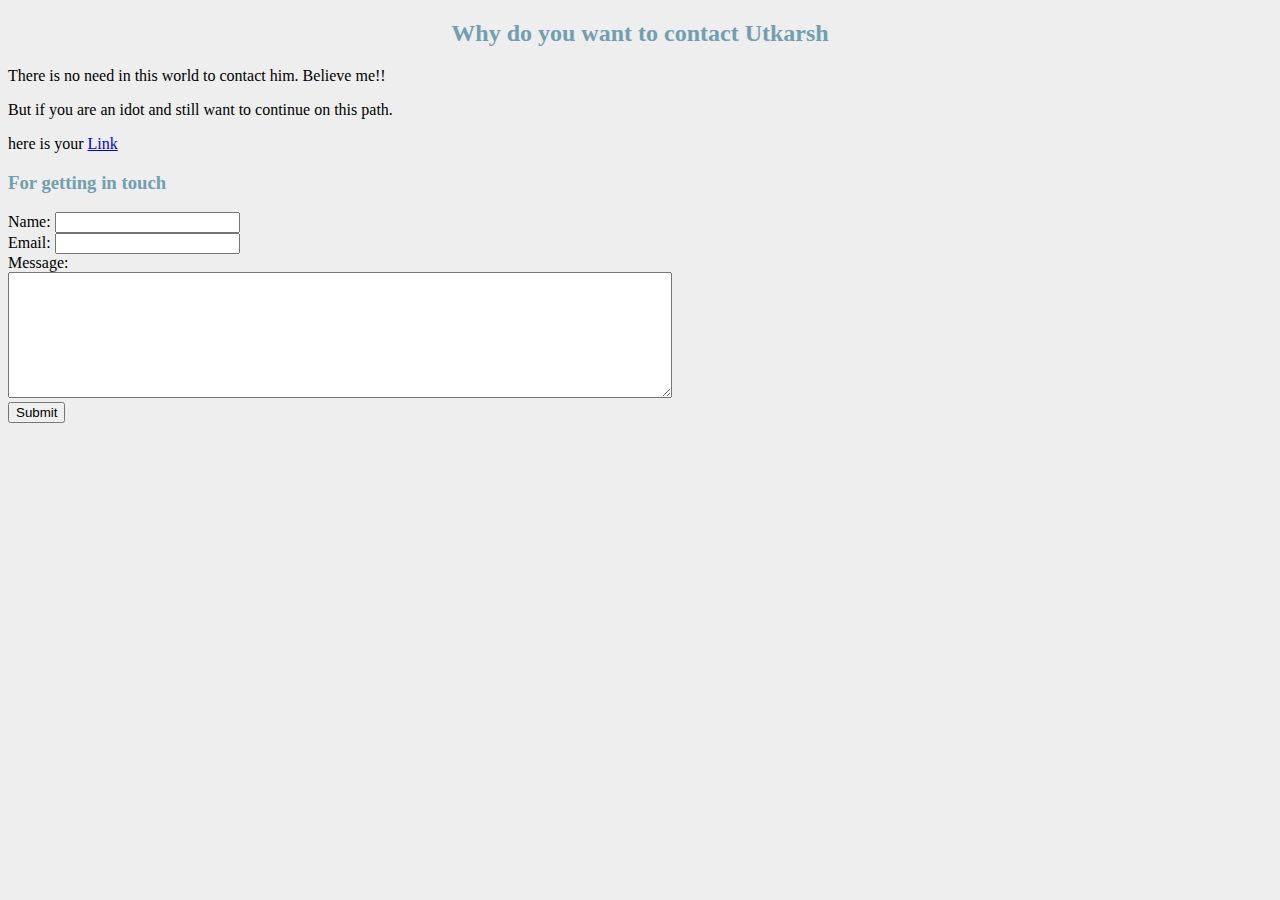
<file: contact.html>
<!DOCTYPE html>
<html lang="en" dir="ltr">

<head>
  <meta charset="utf-8">
  <title>Contact</title>
  <link rel="stylesheet" href="css/style.css">
</head>

<body>
  <center>
    <h2>Why do you want to contact <strong>Utkarsh</strong></h2>
  </center>

  <p>
    There is no need in this world to contact him. Believe me!!
  </p>
  <p>
    But if you are an idot and still want to continue on this path.
  </p>
  <p>
    here is your <a href="link.html">Link</a>

  </p>
  <h3>For getting in touch</h3>
  <!-- Add a form here -->
  <form action="mailto:utkarsh.c137@gmail.com" method="post" enctype="text/plain">
    <label>Name:</label>
    <input type="text" name="Name" value=""><br>
    <label>Email:</label>
    <input type="email" name="Email" value=""><br>
    <label>Message:</label><br>
    <textarea name="Message" rows="8" cols="80"></textarea><br>
    <input type="submit" name="">
  </form>
</body>

</html>
</file>
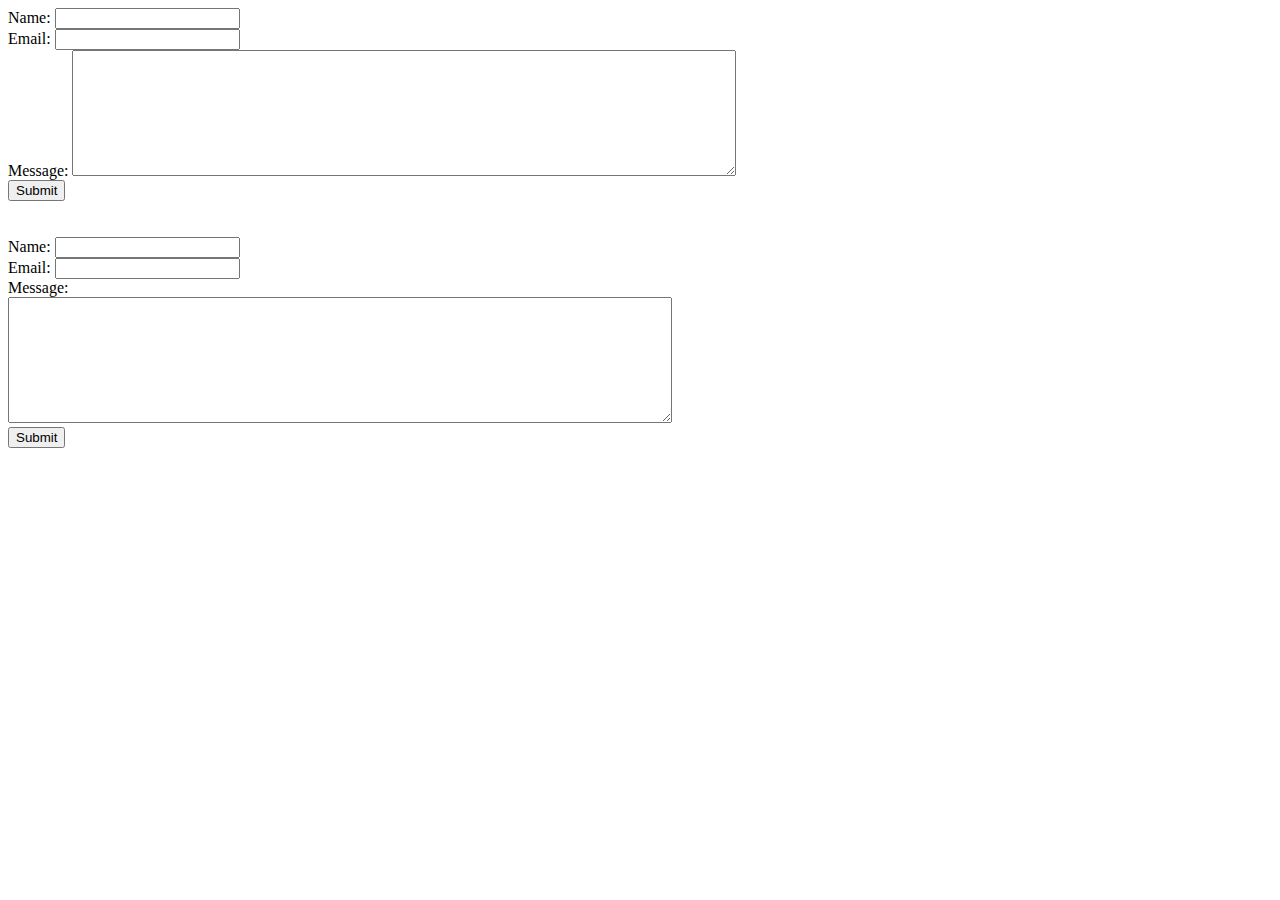
<file: delete.html>
<!DOCTYPE html>
<html lang="en" dir="ltr">
  <head>
    <meta charset="utf-8">
    <title></title>
  </head>
  <body>
    <form action="mailto:utkarsh.c137@gmail.com" method="post" enctype="text/plain"
      <label>Name:</label>
      <input type="text" name="Name" value=""><br>
      <label>Email:</label>
      <input type="email" name="Email" value=""><br>
      <label>Message:</label>
      <textarea name="Message" rows="8" cols="80"></textarea><br>
      <input type="submit" name="">
    </form>
    <br>
    <br>
    <form action="mailto:utkarsh.c137@gmail.com" method="post" enctype="text/plain">
      <label>Name:</label>
      <input type="text" name="Name" value=""><br>
      <label>Email:</label>
      <input type="email" name="Email" value=""><br>
      <label>Message:</label><br>
      <textarea name="Message" rows="8" cols="80"></textarea><br>
      <input type="submit" name="">
    </form>
  </body>
</html>
</file>
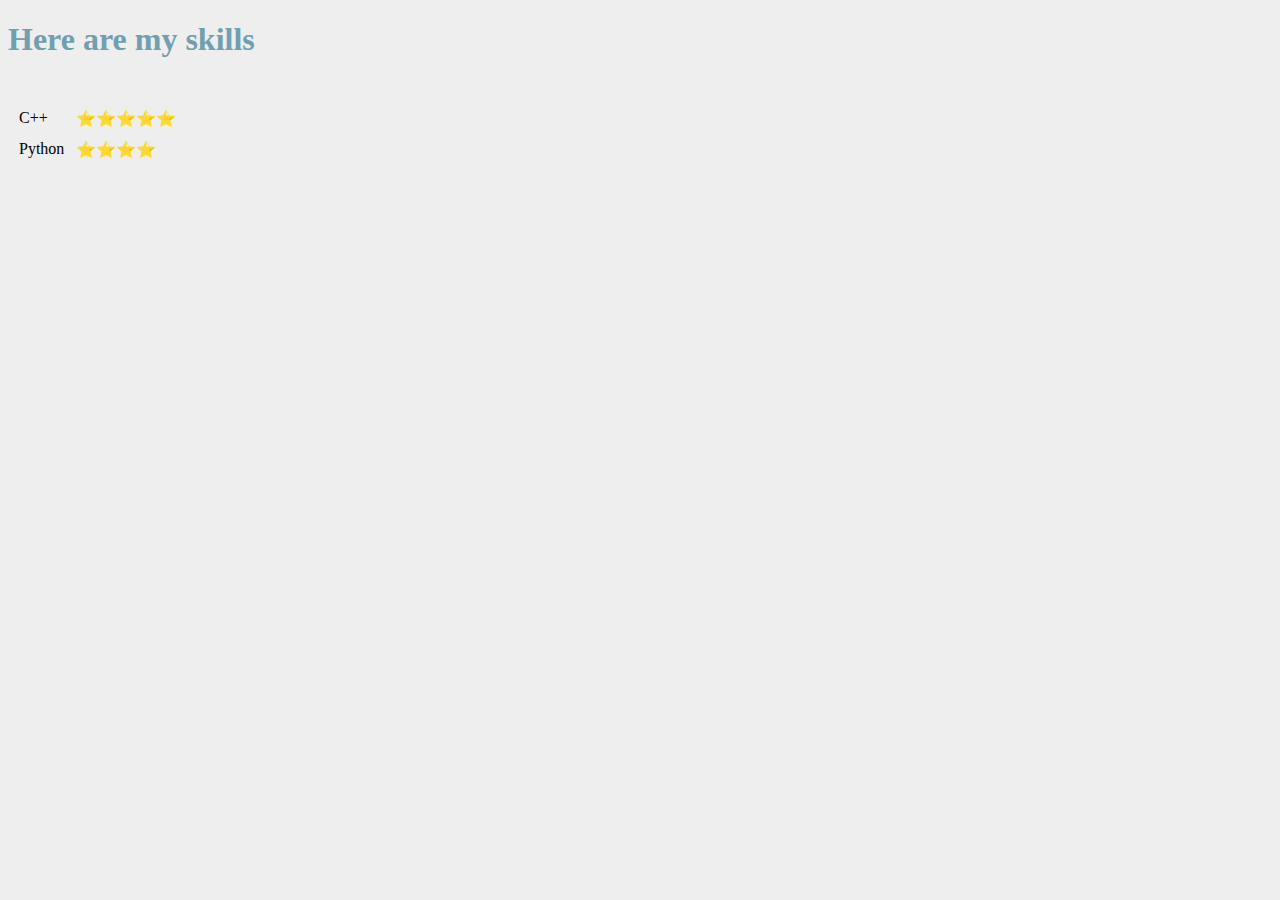
<file: skills.html>
<!DOCTYPE html>
<html lang="en" dir="ltr">

<head>
  <meta charset="utf-8">
  <title>Skills</title>
  <link rel="stylesheet" href="css/style.css">
</head>

<body>
  <h1>Here are my skills</h1>
  <br />
  <table cellspacing = "10">
    <tr>
      <td>
        C++
      </td>
      <td>⭐️⭐️⭐️⭐️⭐️</td>
    </tr>
    <tr>
      <td>
        Python
      </td>
      <td>
        ⭐️⭐️⭐️⭐️
      </td>
    </tr>
  </table>
</body>

</html>
</file>
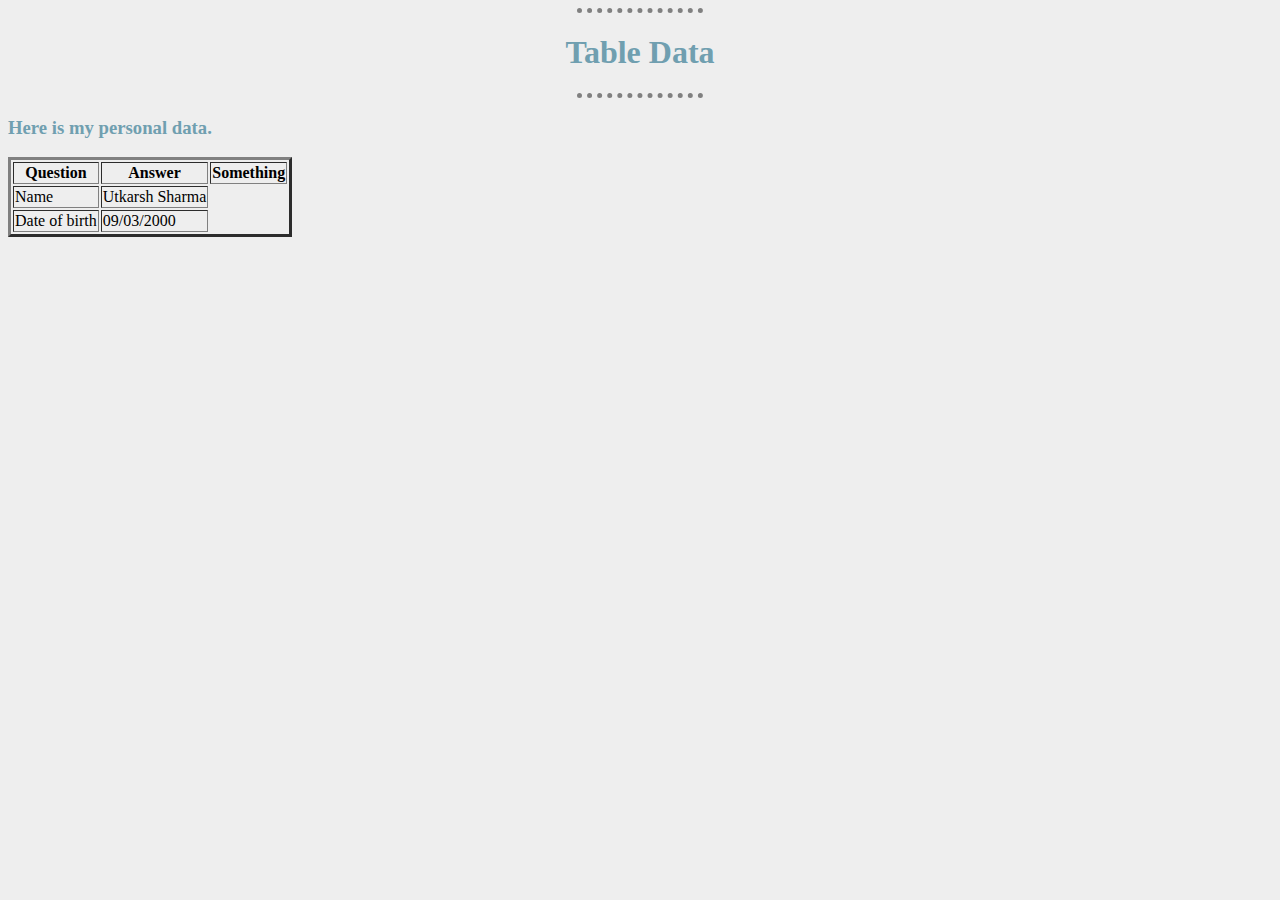
<file: table.html>
<!DOCTYPE html>
<html lang="en" dir="ltr">

<head>
  <meta charset="utf-8">
  <title>Table</title>
  <link rel="stylesheet" href="css/style.css">
</head>

<body>
  <hr />
  <center>
    <h1>Table Data</h1>
  </center>
  <hr />
  <h3>Here is my personal data.</h3>
  <table class="tab" border="3">
    <thead>
      <th>
        Question
      </th>
      <th>
        Answer
      </th>
      <th>
        Something
      </th>
    </thead>
    <tr>
      <td>
        Name
      </td>
      <td>
        Utkarsh Sharma
      </td>
    </tr>
    <tr>
      <td>
        Date of birth
      </td>
      <td>
        09/03/2000
      </td>
    </tr>
  </table>

</body>

</html>
</file>
<file: css/style.css>
body {
  background-color: #eeeeee;
}

hr {
  border-style: none;
  border-top: dotted;
  width: 10%;
  border-color: grey;
  border-width: 5px;
}

img {
  border-radius: 10px;
}

h1 {
  color: #709fb0;
}
h2 {
  color: #709fb0;
}
h3 {
  color: #709fb0;
}
.pic{
  width:80%;
  border: 3px solid grey;
}
</file>
